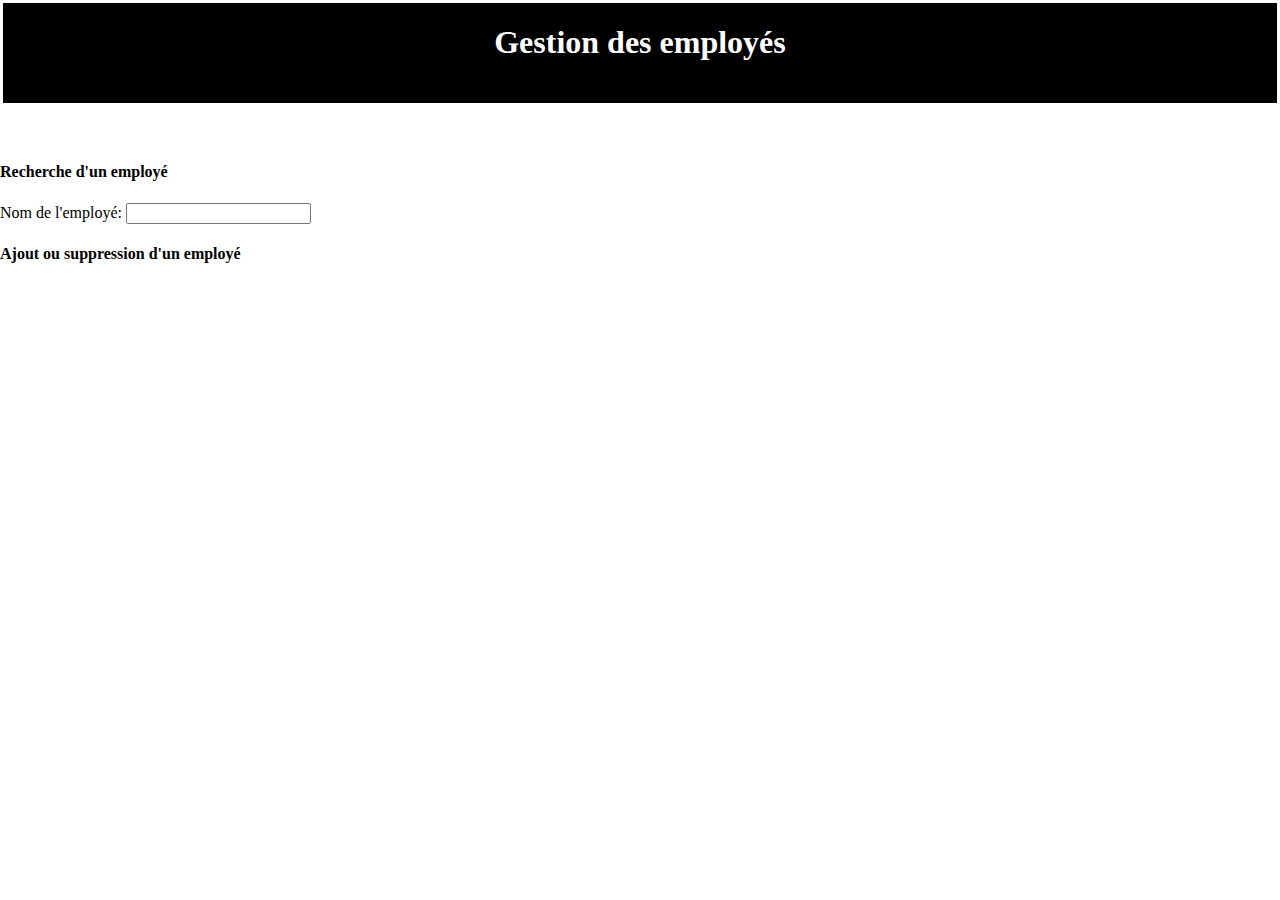
<file: template/index.html>
<!DOCTYPE html>
<html lang="en">
<head>
    <meta charset="UTF-8">
    <meta name="viewport" content="width=device-width, initial-scale=1.0">
    <link rel="stylesheet" href="style.css">
    <title>Page d'accueil</title>
</head>
<body>
    <div class="header">
        <h1>Gestion des employés</h1>
    </div>
    <br>
    <br>
    <div class="container1">
        <h4>Recherche d'un employé</h4>
        <label for="name">Nom de l'employé:</label>
        <input type="text" id="name" name="name">
        <h4>Ajout ou suppression d'un employé</h4>
    </div>
</body>
</html>
</file>
<file: template/style.css>
body {
    background-color: white;
    margin: 0px;
}

.header {
    border: solid; 
    background-color: black;
    color: white;
    width: auto;
    height: 100px;
    position: relative;
    justify-content: center;
    text-align: center;
}

.container1 {
    background-color: white;
    width: 1300px;
    height: 300px;
    position: relative;
    margin: auto;
    padding-left: auto;
}
</file>
